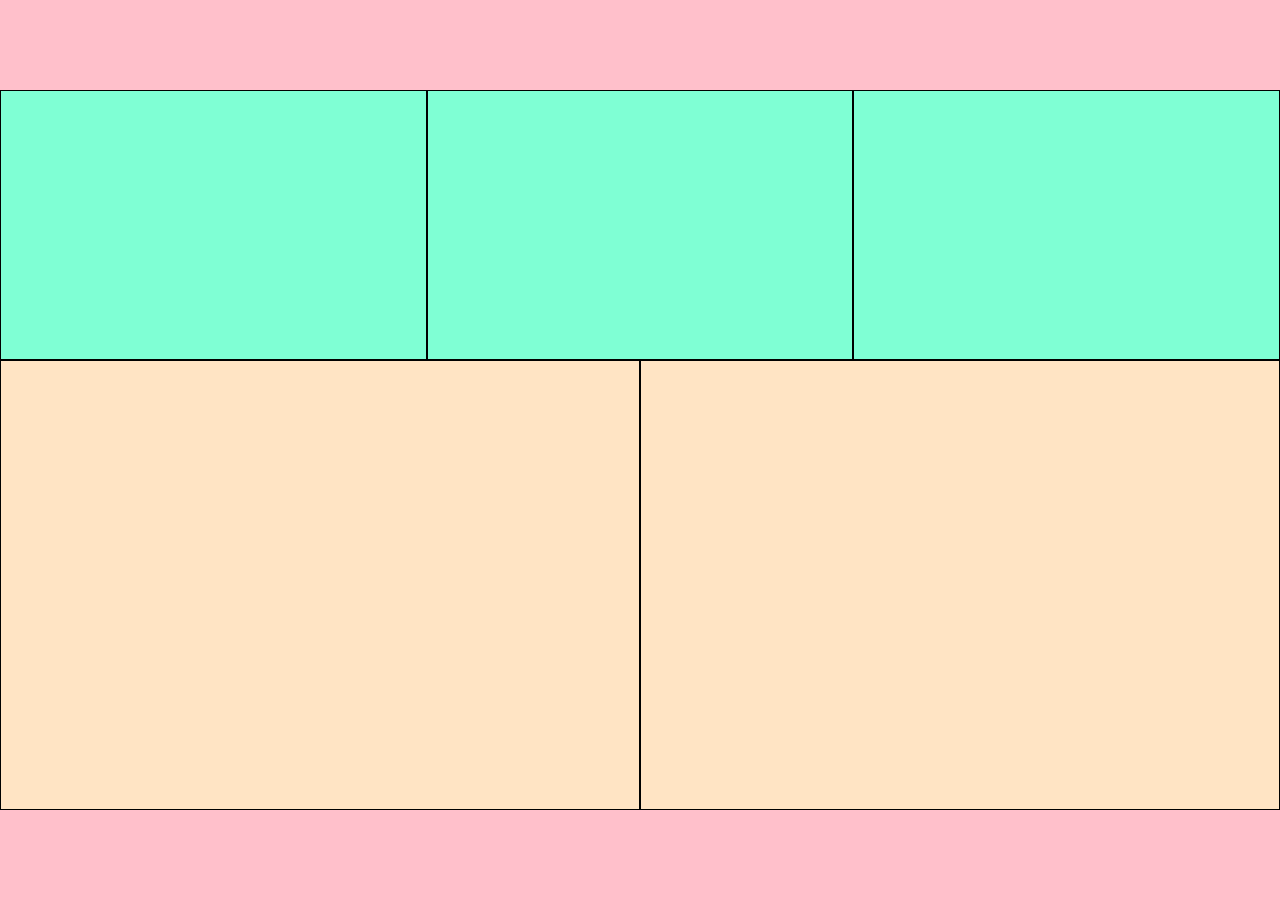
<file: Layout-Design/Layout-01/Layout-1.html>
<!DOCTYPE html>
<html lang="en">
<head>
    <meta charset="UTF-8">
    <meta name="viewport" content="width=device-width, initial-scale=1.0">
    <link rel="stylesheet" href="Style-1.css">
    <title>Layout-1</title>
</head>
<body>
    <div class="main">
        <div class="section-1"></div>
        <div class="section-2">
            <div class="box"></div>
            <div class="box"></div>
            <div class="box"></div>
        </div>
        <div class="section-3">
            <div class="box"></div>
            <div class="box"></div>
        </div>
        <div class="section-4"></div>
    </div>
</body>
</html>
</file>
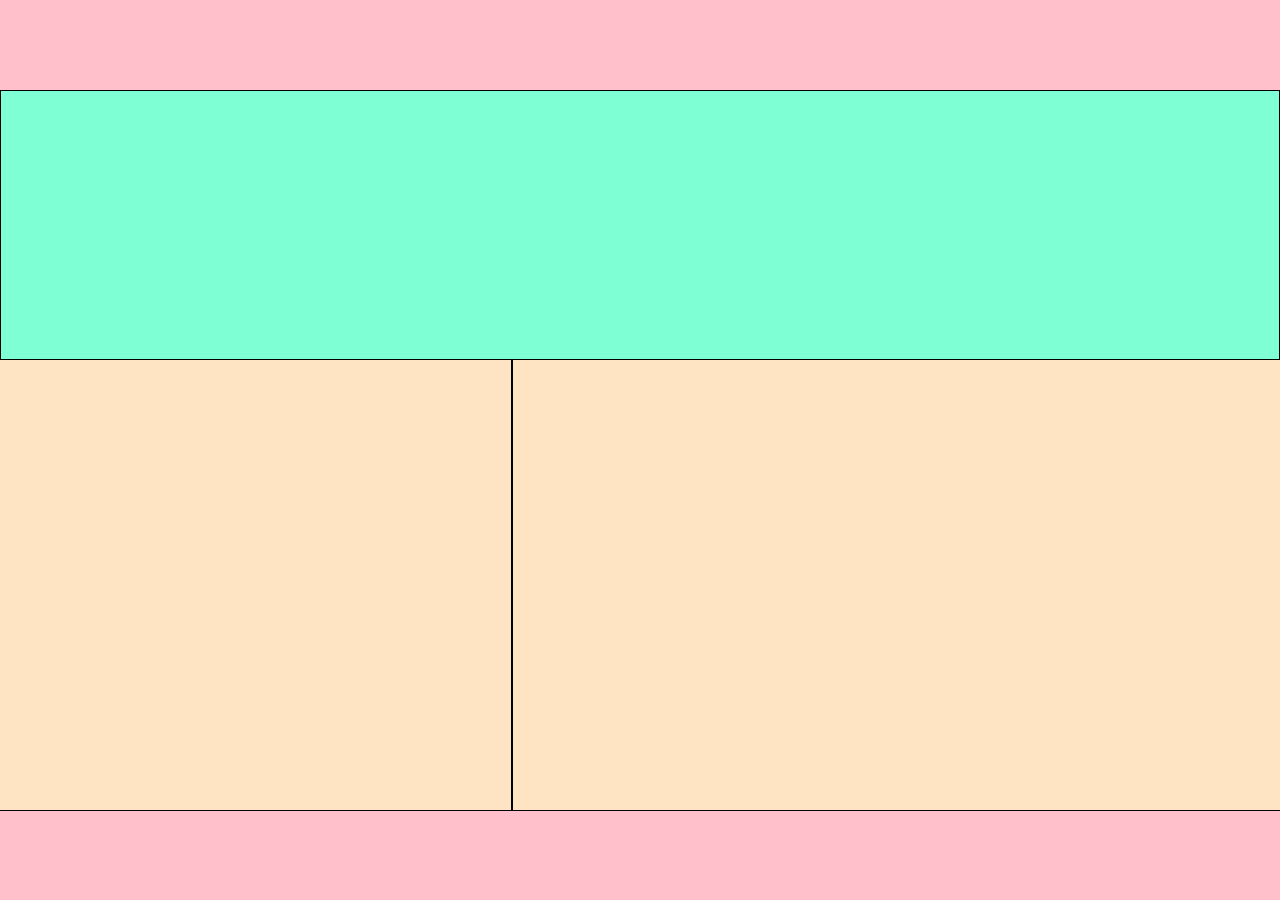
<file: Layout-Design/Layout-02/Layout-2.html>
<!DOCTYPE html>
<html lang="en">
<head>
    <meta charset="UTF-8">
    <meta name="viewport" content="width=device-width, initial-scale=1.0">
    <link rel="stylesheet" href="Style-2.css">
    <title>Layout-2</title>
</head>
<body>
    <div class="main">
        <div class="section-1"></div>
        <div class="section-2">
        </div>
        <div class="section-3">
            <div class="box-1"></div>
            <div class="box-2"></div>
        </div>
        <div class="section-4"></div>
    </div>
</body>
</html>
</file>
<file: Layout-Design/Layout-01/Style-1.css>
* {
  margin: 0;
  padding: 0;
  box-sizing: border-box;
}

body {
  width: 100%;
  height: 100vh;
}

/* SECTION 01 */
.section-1 {
 height: 10vh;
 background-color: pink;
}

/* SECTION 02 */
.section-2 {
  height: 30vh;
  background-color: aquamarine;
  display: flex;
  
}

.section-2 div {
  width: 30%;
  height: 100%;
  border: 1px  solid black;
  flex-grow: 1;
}

/* SECTION 03 */
.section-3 {
  height: 50vh;
  background-color: bisque;
  display: flex ;
}

.section-3 div {
  width: 50%;
  height: 100%;
  border: 1px  solid black;
  flex-grow: 1;
}

/* SECTION 04 */
.section-4 {
  height: 10vh;
  background-color: pink;
 }
</file>
<file: Layout-Design/Layout-02/Style-2.css>
* {
  margin: 0;
  padding: 0;
  box-sizing: border-box;
}

body {
  width: 100%;
  height: 100vh;
}

/* SECTION 01 */
.section-1 {
 height: 10vh;
 background-color: pink;
}

/* SECTION 02 */
.section-2 {
  height: 30vh;
  background-color: aquamarine;
  display: flex;
  border: 1px solid black;
}


/* SECTION 03 */
.section-3 {
  height: 50vh;
  background-color: bisque;
  display: flex ;
}

.box-1 {
  width: 40%;
  height: 100%;
  border-right: 1px  solid black;
}

.box-2{
  height: 100%;
  border-left: 1px  solid black;
  flex-grow: 1;
}

/* SECTION 04 */
.section-4 {
  height: 10vh;
  background-color: pink;
  border-top: 1px solid black;
}
</file>
